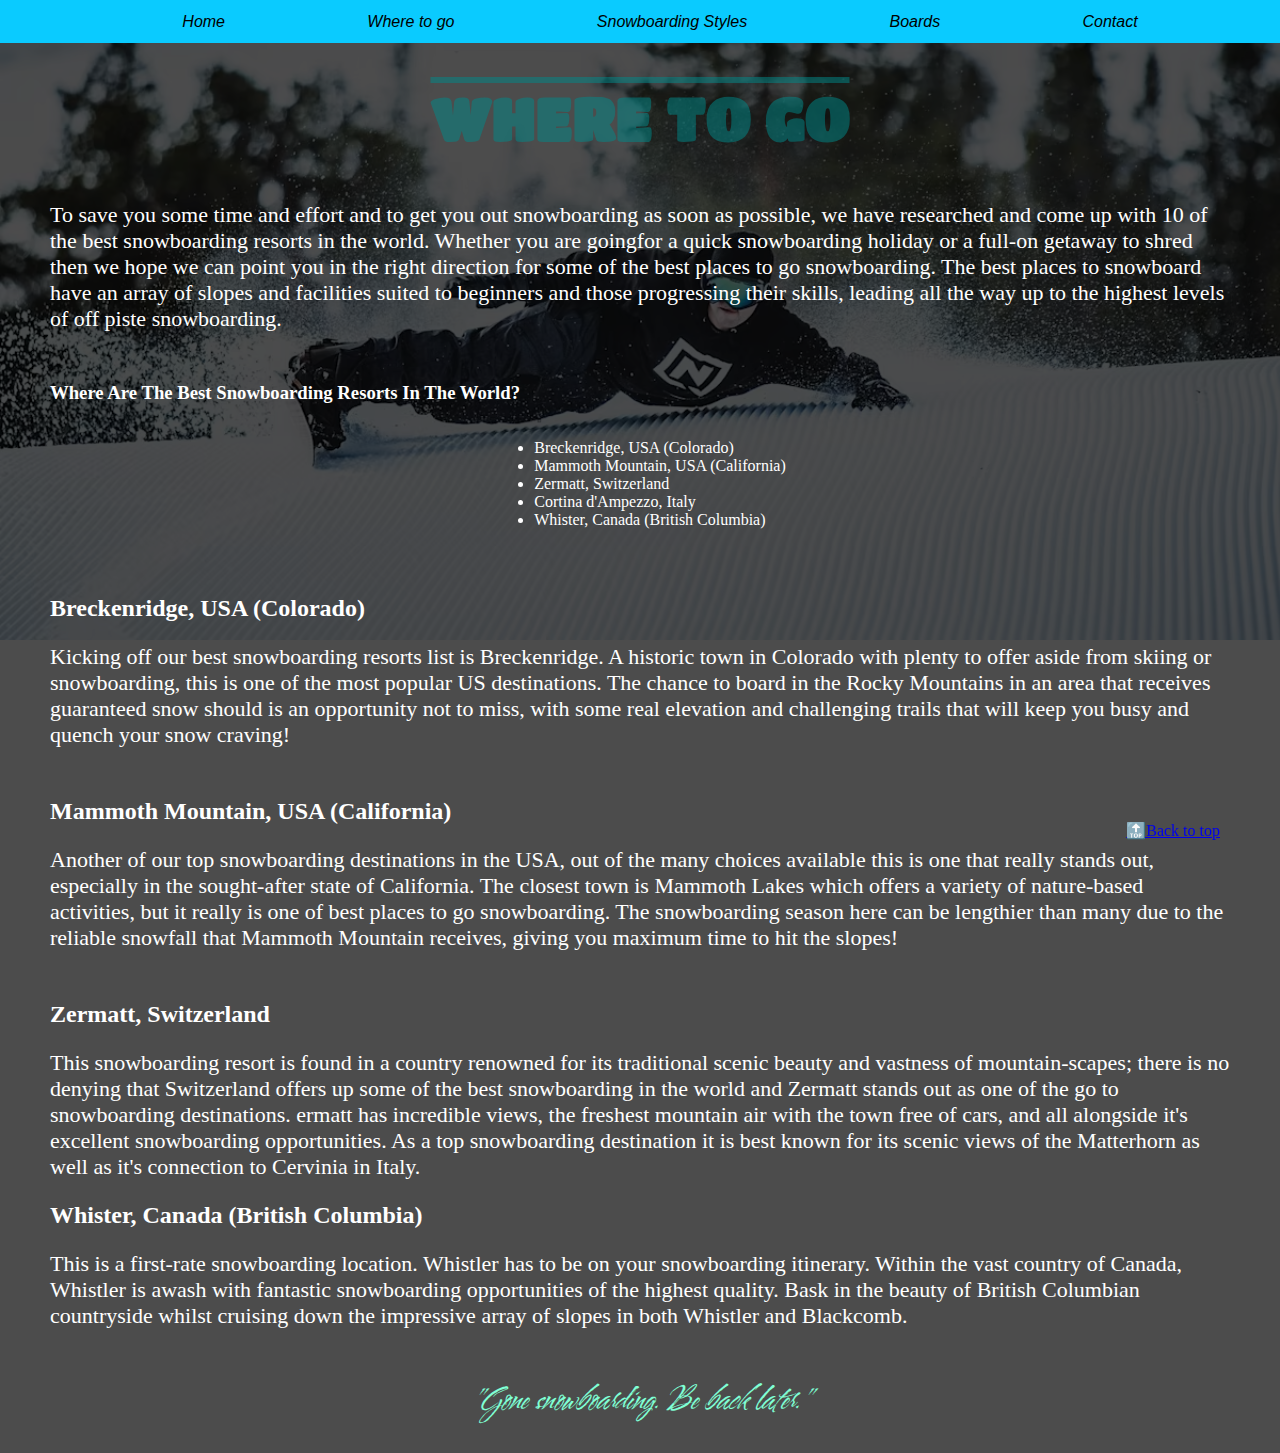
<file: biografia.html>
<!DOCTYPE html>
<html lang="en">

<head>
    <meta charset="UTF-8">
    <meta http-equiv="X-UA-Compatible" content="IE=edge">
    <meta name="viewport" content="width=device-width, initial-scale=1.0">
    <link rel="stylesheet" href="/css/style.css">
    <link rel="preconnect" href="https://fonts.googleapis.com">
    <link rel="preconnect" href="https://fonts.gstatic.com" crossorigin>
    <link href="https://fonts.googleapis.com/css2?family=Titan+One&display=swap" rel="stylesheet">
    <link rel="preconnect" href="https://fonts.googleapis.com">
    <link rel="preconnect" href="https://fonts.gstatic.com" crossorigin>
    <link href="https://fonts.googleapis.com/css2?family=Water+Brush&display=swap" rel="stylesheet">
    <title>Document</title>
</head>

<body>

    <header>
        <nav class="center">
            <ul>
                <li><a href="./index.html">Home</a></li>
                <li><a href="./biografia.html">Where to go</a></li>
                <li><a href="./portfolio.html">Snowboarding Styles</a></li>
                <li><a href="./boards.html">Boards</a></li>
                <li><a href="./contacto.html">Contact</a></li>
            </ul>
        </nav>
    </header>
    <main>
        <h1>WHERE TO GO</h1>
        <div>
            <p>To save you some time and effort and to get you out snowboarding as soon as possible, we have
                researched and come up with 10 of the best snowboarding resorts in the world. Whether you are
                goingfor a quick
                snowboarding holiday or a full-on getaway to shred then we hope we can point you in the right
                direction for some of the best places to go snowboarding.
                The best places to snowboard have an array of slopes and facilities suited to beginners and
                those progressing their skills, leading all the way up to the highest levels of off piste
                snowboarding.
            </p>
        </div>
        <div>
            <h3>
                Where Are The Best Snowboarding Resorts In The World?
            </h3>
            <section>
                <ul>
                    <li>Breckenridge, USA (Colorado)</li>
                    <li>Mammoth Mountain, USA (California)</li>
                    <li>Zermatt, Switzerland </li>
                    <li>Cortina d'Ampezzo, Italy</li>
                    <li>Whister, Canada (British Columbia)</li>
                </ul>
            </section>
        </div>

        <div>
            <h2>Breckenridge, USA (Colorado)</h2>
            <p>Kicking off our best snowboarding resorts list is Breckenridge. A historic town in Colorado with
                plenty
                to offer aside from skiing or snowboarding, this is one of the most popular US destinations. The
                chance
                to board in the Rocky Mountains in an area that receives guaranteed snow should is an opportunity
                not to
                miss, with some real elevation and challenging trails that will keep you busy and quench your snow
                craving!</p>
        </div>

        <div>
            <h2>Mammoth Mountain, USA (California)</h2>
            <p>Another of our top snowboarding destinations in the USA, out of the many choices available this is
                one
                that really stands out, especially in the sought-after state of California. The closest town is
                Mammoth
                Lakes which offers a variety of nature-based activities, but it really is one of best places to go
                snowboarding. The snowboarding season here can be lengthier than many due to the reliable snowfall
                that
                Mammoth Mountain receives, giving you maximum time to hit the slopes!</p>
        </div>
        <div>
            <h2>Zermatt, Switzerland</h2>
            <p>This snowboarding resort is found in a country renowned for its traditional scenic beauty and
                vastness of mountain-scapes; there is no denying that Switzerland offers up some of the best
                snowboarding in the world and Zermatt stands out as one of the go to snowboarding destinations.
                ermatt has incredible views, the freshest mountain air with the town free of cars, and all alongside
                it's excellent snowboarding opportunities. As a top snowboarding destination it is best known for
                its scenic views of the Matterhorn as well as it's connection to Cervinia in Italy.</p>

            <h2>Whister, Canada (British Columbia)</h2>
            <p>This is a first-rate snowboarding location. Whistler has to be on your snowboarding itinerary. Within
                the vast country of Canada, Whistler is awash with fantastic snowboarding opportunities of the
                highest quality. Bask in the beauty of British Columbian countryside whilst cruising down the
                impressive array of slopes in both Whistler and Blackcomb. </p>
        </div>
        </div>
    </main>

    <footer>
        "Gone snowboarding. Be back later."
    </footer>

    <div class="top"><a href="#"> &#128285;Back to top</a></div>




</body>

</html>
</file>
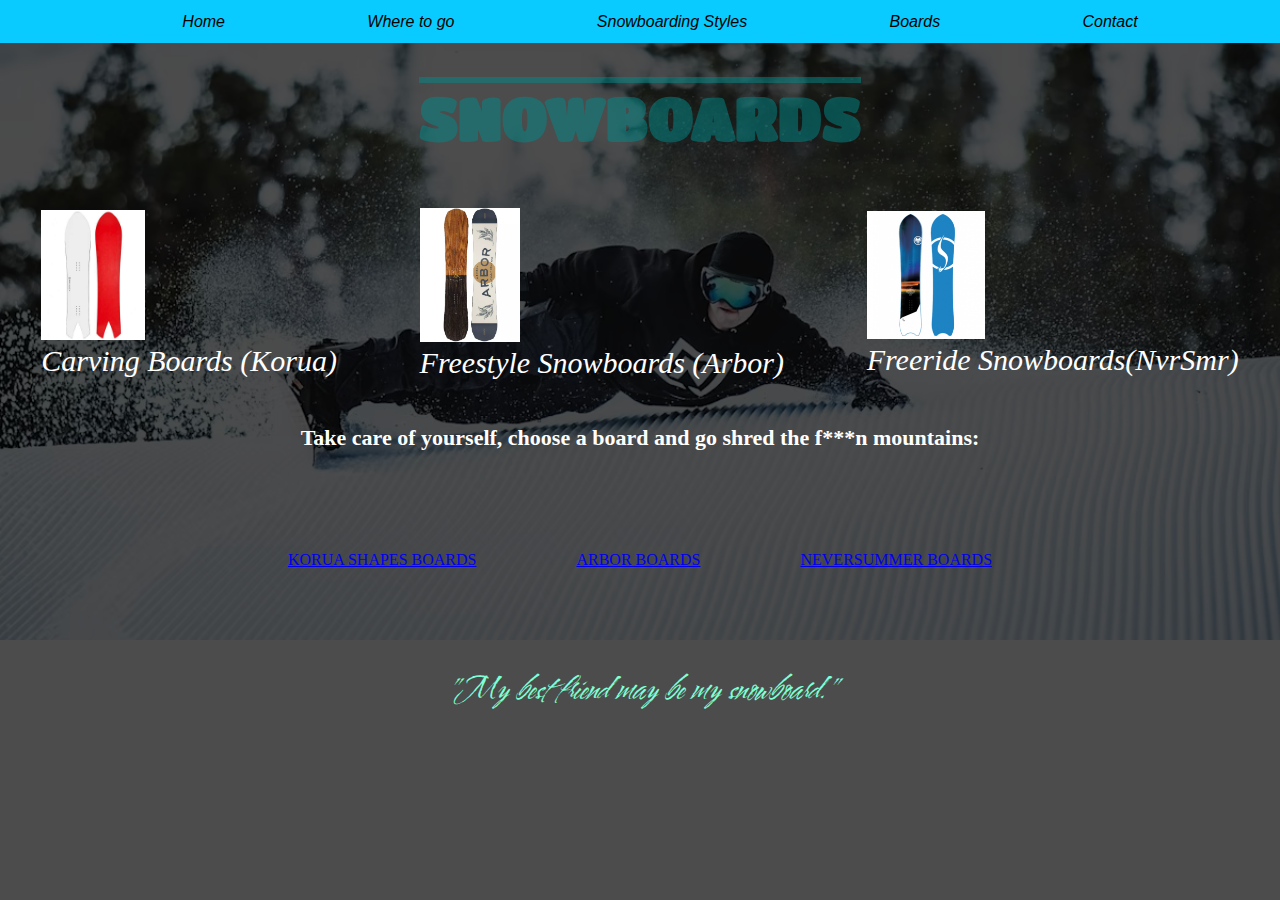
<file: boards.html>
<!DOCTYPE html>
<html lang="en">

<head>
    <meta charset="UTF-8">
    <meta http-equiv="X-UA-Compatible" content="IE=edge">
    <meta name="viewport" content="width=device-width, initial-scale=1.0">
    <link rel="stylesheet" href="css/style.css">
    <link rel="preconnect" href="https://fonts.googleapis.com">
    <link rel="preconnect" href="https://fonts.gstatic.com" crossorigin>
    <link href="https://fonts.googleapis.com/css2?family=Titan+One&display=swap" rel="stylesheet">
    <link rel="preconnect" href="https://fonts.googleapis.com">
    <link rel="preconnect" href="https://fonts.gstatic.com" crossorigin>
    <link href="https://fonts.googleapis.com/css2?family=Water+Brush&display=swap" rel="stylesheet">
    <title>Document</title>
</head>

<body>
    <header>
        <nav class="center">
            <ul>
                <li><a href="./index.html">Home</a></li>
                <li><a href="./biografia.html">Where to go</a></li>
                <li><a href="./portfolio.html">Snowboarding Styles</a></li>
                <li><a href="./boards.html">Boards</a></li>
                <li><a href="./contacto.html">Contact</a></li>
            </ul>
        </nav>
    </header>

    <h1>SNOWBOARDS</h1>
    <main class="features">
        <summary>
            <section>
                <figure>
                    <img src="./assets/korua_shapes.jpg.jpg" alt="korua dart snowboard">
                    <figcaption>Carving Boards (Korua)</figcaption>
                </figure>

            </section>
            <article>
                <figure>
                    <img src="./assets/arbor_freestyle.jpg" alt="arbor freestyle snowboard">
                    <figcaption>Freestyle Snowboards (Arbor) </figcaption>
                </figure>

            </article>
            <aside>
                <figure>
                    <img src="./assets/neversummer.fr.2.jpg" alt="neversummer freeride snowboard">
                    <figcaption>Freeride Snowboards(NvrSmr)</figcaption>
                </figure>
            </aside>
        </summary>
    </main>
    <h4>Take care of yourself, choose a board and go shred the f***n mountains:</h4>
    <div class="container">
        <div>
            <a
                href="https://koruashapes.com/?gclid=CjwKCAjw-8qVBhANEiwAfjXLrjWpq6jmPdPBUo6nZA21tbLp_0wvM4wzCAt1wG2a0ZbU9agKKMNb2BoCLBQQAvD_BwE">KORUA
                SHAPES BOARDS</a>
        </div>
        <div>
            <a href="https://www.arborcollective.com/pages/snowboards">ARBOR BOARDS</a>
        </div>
        <div>
            <a href="https://www.neversummer.com/">NEVERSUMMER BOARDS</a>
        </div>
    </div>
    <footer>
        "My best friend may be my snowboard."
    </footer>

</body>

</html>
</file>
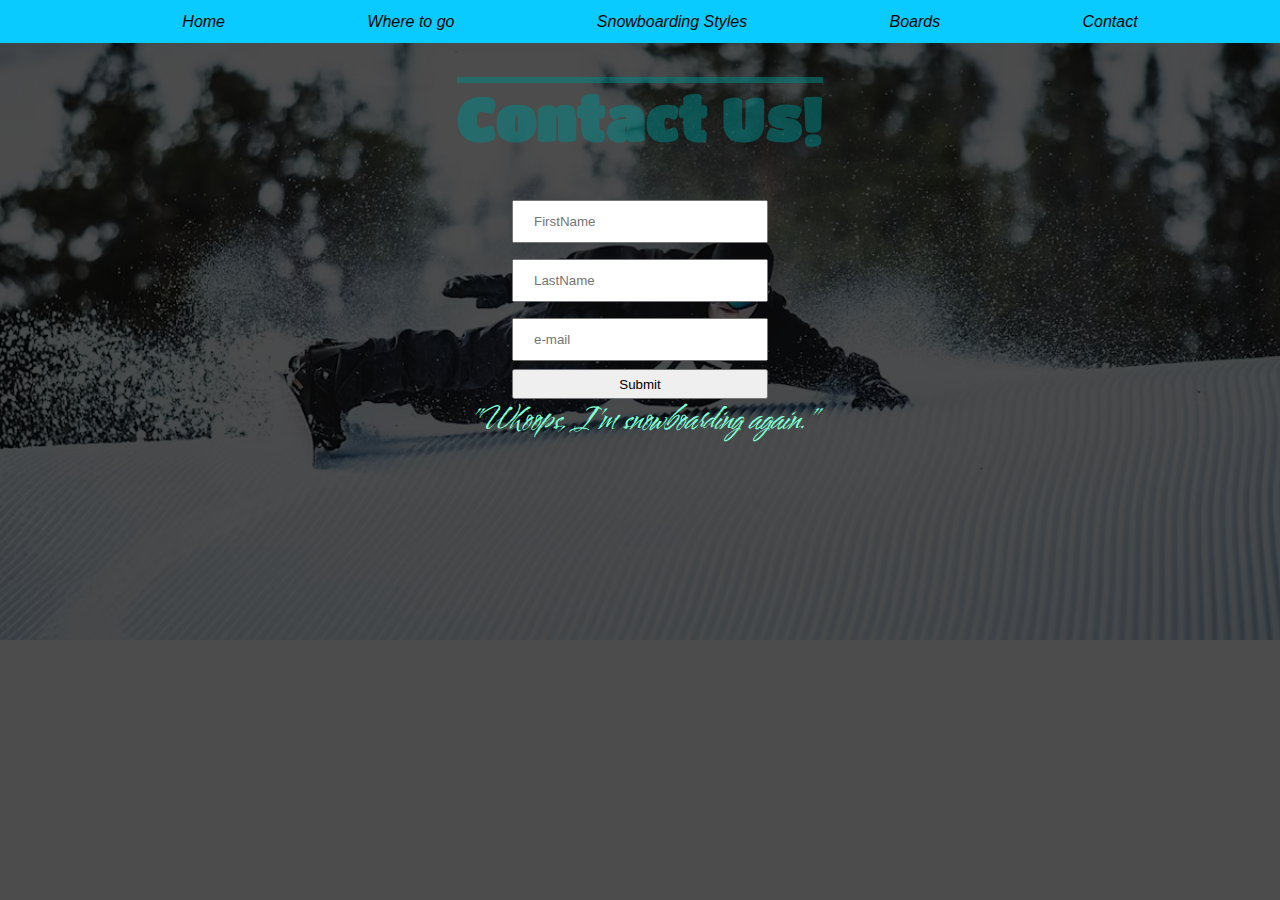
<file: contacto.html>
<!DOCTYPE html>
<html lang="en">

<head>
    <meta charset="UTF-8">
    <meta http-equiv="X-UA-Compatible" content="IE=edge">
    <meta name="viewport" content="width=device-width, initial-scale=1.0">
    <link rel="stylesheet" href="./css/style.css">
    <link rel="preconnect" href="https://fonts.googleapis.com">
    <link rel="preconnect" href="https://fonts.gstatic.com" crossorigin>
    <link href="https://fonts.googleapis.com/css2?family=Titan+One&display=swap" rel="stylesheet">
    <link rel="preconnect" href="https://fonts.googleapis.com">
    <link rel="preconnect" href="https://fonts.gstatic.com" crossorigin>
    <link href="https://fonts.googleapis.com/css2?family=Water+Brush&display=swap" rel="stylesheet">
    <title>Document</title>
</head>

<body>
    <header>
        <nav class="center">
            <ul>
                <li><a href="./index.html">Home</a></li>
                <li><a href="./biografia.html">Where to go</a></li>
                <li><a href="./portfolio.html">Snowboarding Styles</a></li>
                <li><a href="./boards.html">Boards</a></li>
                <li><a href="./contacto.html">Contact</a></li>
            </ul>
        </nav>
    </header>
    <h1>Contact Us!</h1>
    <main>
        <form action="#contact">
            <input type="text" id="fname" name="fname" placeholder="FirstName" minlength="3" maxlength="30" required>
            <input type="text" id="name" name="lname" placeholder="LastName" minlength="3" maxlength="30" required>
            <input type="email" id="email" name="email" placeholder="e-mail" required>
            <input type="submit" value="Submit">
        </form>
    </main>
    <footer>
        "Whoops, I'm snowboarding again."
    </footer>
</body>

</html>
</file>
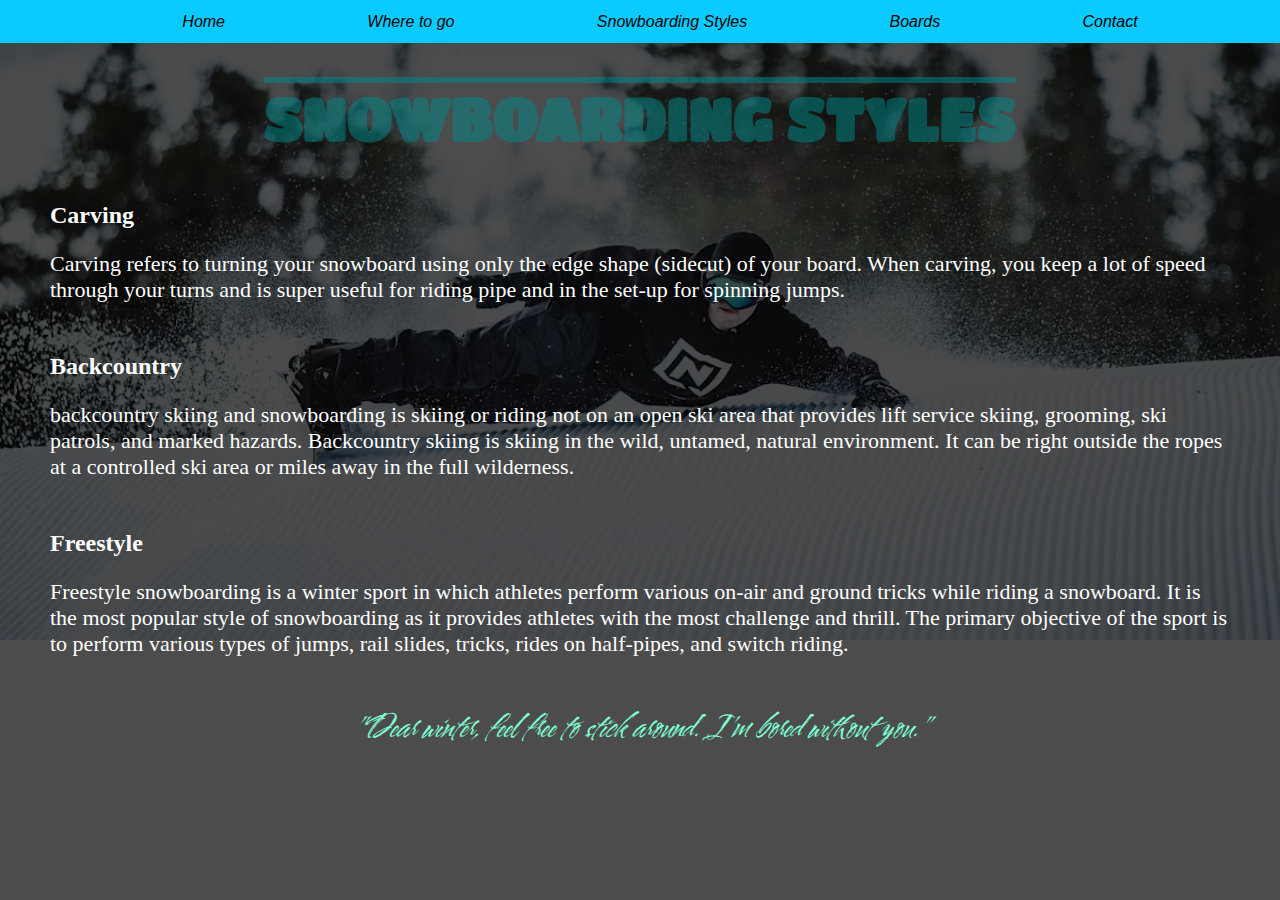
<file: portfolio.html>
<!DOCTYPE html>
<html lang="en">

<head>
    <meta charset="UTF-8">
    <meta http-equiv="X-UA-Compatible" content="IE=edge">
    <meta name="viewport" content="width=device-width, initial-scale=1.0">
    <link rel="stylesheet" href="css/style.css">
    <link rel="preconnect" href="https://fonts.googleapis.com">
    <link rel="preconnect" href="https://fonts.gstatic.com" crossorigin>
    <link href="https://fonts.googleapis.com/css2?family=Titan+One&display=swap" rel="stylesheet">
    <link rel="preconnect" href="https://fonts.googleapis.com">
    <link rel="preconnect" href="https://fonts.gstatic.com" crossorigin>
    <link href="https://fonts.googleapis.com/css2?family=Water+Brush&display=swap" rel="stylesheet">
    <title>Document</title>
</head>

<body>
    <header>
        <nav class="center">
            <ul>
                <li><a href="./index.html">Home</a></li>
                <li><a href="./biografia.html">Where to go</a></li>
                <li><a href="./portfolio.html">Snowboarding Styles</a></li>
                <li><a href="./boards.html">Boards</a></li>
                <li><a href="./contacto.html">Contact</a></li>
            </ul>
        </nav>
    </header>

    <h1>SNOWBOARDING STYLES</h1>
    <main>
        <div.styles>
            <div>
                <h2>Carving</h2>
                <p>Carving refers to turning your snowboard using only the edge shape (sidecut) of your board. When
                    carving,
                    you
                    keep a lot of speed through your turns and is super useful for riding pipe and in the set-up for
                    spinning
                    jumps.</p>
            </div>
            <div>
                <h2>Backcountry</h2>
                <p> backcountry skiing and snowboarding is skiing or riding not on an open ski area that provides lift
                    service skiing, grooming, ski patrols, and marked hazards. Backcountry skiing is skiing in the wild,
                    untamed, natural environment. It can be right outside the ropes at a controlled ski area or miles
                    away
                    in the full wilderness.</p>
            </div>
            <div>
                <h2>Freestyle</h2>
                <p>Freestyle snowboarding is a winter sport in which athletes perform various on-air and ground tricks
                    while
                    riding a snowboard. It is the most popular style of snowboarding as it provides athletes with the
                    most
                    challenge and thrill. The primary objective of the sport is to perform various types of jumps, rail
                    slides, tricks, rides on half-pipes, and switch riding.</p>
            </div>
            </div>
    </main>
    <footer>
        "Dear winter, feel free to stick around. I'm bored without you."
    </footer>
</body>

</html>
</file>
<file: css/style.css>
header{
    background-color:#0ACBFF;
    position: -webkit-sticky; 
    position: sticky;
    width:100%;
    height: 43px;
    margin: 0;
}

body{
    background: rgba(0,0,0,0.7)url(../assets/carving_background.jpg);
    background-size: 100% ;
    background-repeat: no-repeat;
    background-blend-mode: darken;
    margin: 0;


}

nav{
    height: 100%;
}

nav>ul{
    margin: 0;
    height: 100%;
    display: flex;
    flex-wrap: nowrap;
    justify-content: space-evenly;
    align-items: center;
}


nav > ul > li{
    list-style: none;
    height: 100%;
    display: flex;
    justify-content: center;
    align-content: center;
    align-items: center;
    font-style: oblique;
    font-family: Impact, Haettenschweiler, 'Arial Narrow Bold', sans-serif;
    

}

nav>ul>li:hover {
    background-color:white;
    transition-duration: 2s;
    
    }

nav > ul > li > a {
        text-decoration: none;
        color:black;
}

h1{
    text-align: center; 
    text-decoration: overline;
    font-family: 'Titan One', cursive;
    font-size: 60px;
    color: darkcyan;
    opacity: .5;

}

h2{
    color: white;
    font-family: 'Lobster', cursive; 
}

p{
    color: white;
    font-family: 'Lobster', cursive;
    font-size: 22px;
}

div{
    color: white;
    font-family: 'Lobster', cursive;
    margin: 50px;
   
}


#main-index{
    display: flex;
    flex-direction: column;
    flex-wrap: wrap;
    align-content: center;
    justify-content: space-evenly;
    align-items: center;
    height: 84vh;
}

#going{
    flex-direction: row;
    flex-wrap: nowrap;
    align-content: center;
    justify-content: center;
    align-items: center;
}

footer{
    font-size: 30px;
    font-style: oblique;
    display: flex;
    flex-direction: row;
    justify-content: center;
    align-content: center;
    color: aquamarine;
    font-family: 'Water Brush', cursive;
    margin-bottom: 30px;
   
}

section{
    display: flex;
    flex-direction: row;
    flex-wrap: wrap;
    align-content: center;
    justify-content: center;
    align-items: center;
}

article>p{
    color: white;
    font-family: 'Lobster', cursive;
}

aside>p{
    color: white;
    font-family: 'Lobster', cursive;
}

div.top{
    position:fixed;
    bottom: 10px;
    right: 10px;
}

    
summary{
    display: flex;
    flex-direction: row;
    align-content: center;
    justify-content: space-around;
    align-items: center;
    flex-wrap: wrap;
    color: unset;
}

section>figure>img{
    width: 104px;
}

article>figure>img{
    width: 100px;
}

aside>figure>img{
    width: 118px;
}



figcaption{
    font-size: 30px;
    font-style: oblique;
    color: white;
}

h4{
    color: white;
    font-family: 'Lobster', cursive;
    font-size: 22px;
    display: flex;
    flex-direction: row;
    flex-wrap: wrap;
    align-content: center;
    justify-content: center;
}

input[type=text]:hover{
    background-color: aqua;
    transition-duration:2s;
}

input[type=text] {
    width: 50%;
    padding: 12px 20px;
    margin: 8px 0;
    box-sizing: border-box;
  }

form{
    display: flex;
    align-items: center;
    flex-direction: column;
}

input[type=text],input[type=email],textarea {
    width: 20%;
    padding: 12px 20px;
    margin: 8px 0;
    box-sizing: border-box;
  }

input[type=submit]:hover{
    background-color: aqua;
    width: 40%;
    transition-duration:2s;
}

input[type=submit]{
    width: 20%;
    height: 30px;
    transition-duration: 0.6s;
}

  div.container{
    display: flex;
    flex-direction: row;
    flex-wrap: wrap;
    align-content: center;
    justify-content: center;
    align-items: center;
}
  
div.styles{
    display: flex;
    align-content: center;
    justify-content: space-evenly;
    align-items: flex-start;
    flex-direction: row;
    flex-wrap: wrap;
}
</file>
